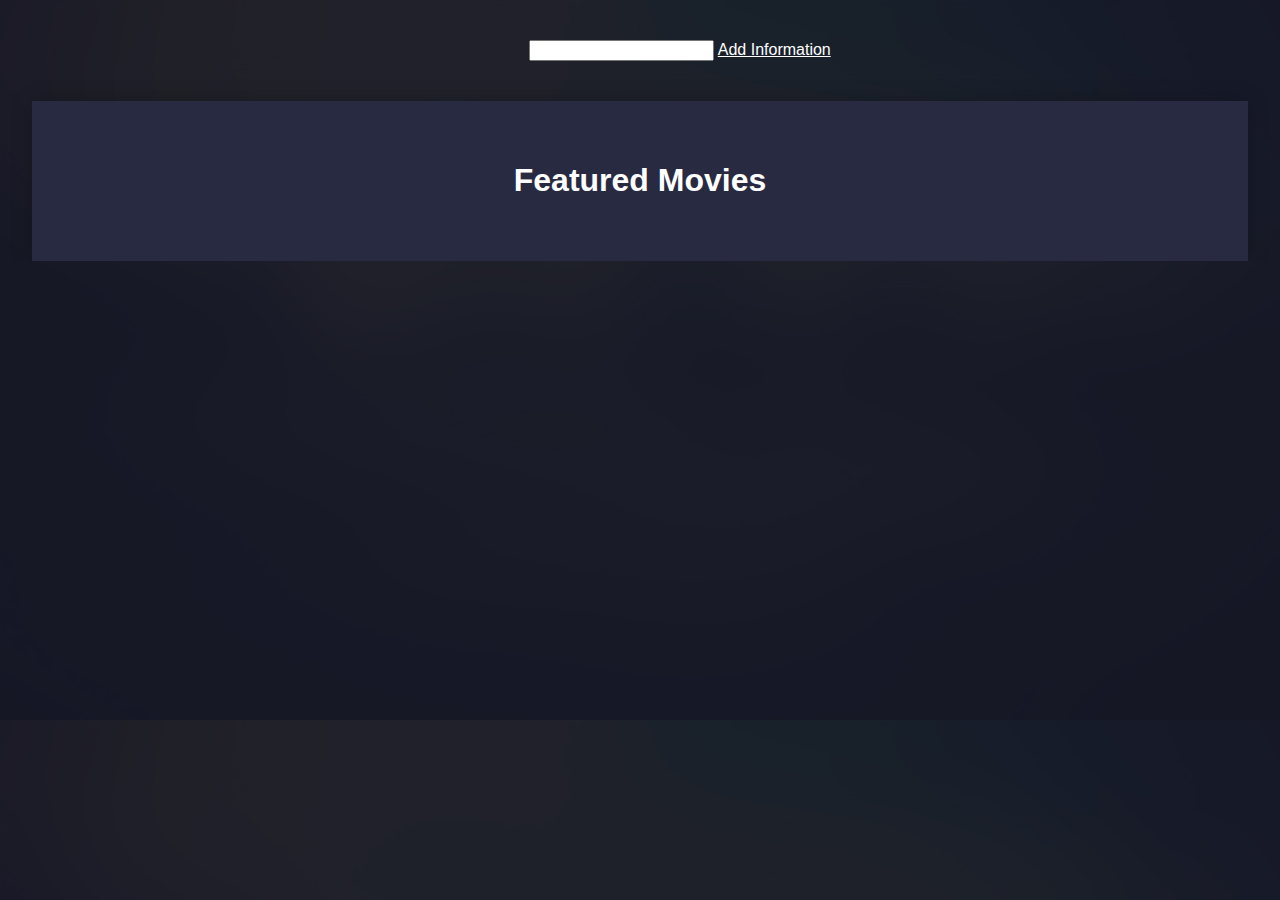
<file: Lab1B/index.html>
<!DOCTYPE html>
<!--[if lt IE 7]>      <html lang="en" ng-app="myApp" class="no-js lt-ie9 lt-ie8 lt-ie7"> <![endif]-->
<!--[if IE 7]>         <html lang="en" ng-app="myApp" class="no-js lt-ie9 lt-ie8"> <![endif]-->
<!--[if IE 8]>         <html lang="en" ng-app="myApp" class="no-js lt-ie9"> <![endif]-->
<!--[if gt IE 8]><!--> 
<html lang="en" ng-app="myApp" class="no-js"> <!--<![endif]-->
  <head>
    <meta charset="utf-8">
    <meta http-equiv="X-UA-Compatible" content="IE=edge">
    <title>Local IMDB</title>
    <meta name="description" content="">
    <meta name="viewport" content="width=device-width, initial-scale=1">
    <link rel="stylesheet" href="app.css">
  </head>
  <body>
    <navigation class="navigation"></navigation>

    <!--[if lt IE 7]>
        <p class="browsehappy">You are using an <strong>outdated</strong> browser. Please <a href="http://browsehappy.com/">upgrade your browser</a> to improve your experience.</p>
    <![endif]-->

    <div ng-view class="page__container"></div>

    <!-- In production use:
    <script src="//ajax.googleapis.com/ajax/libs/angularjs/x.x.x/angular.min.js"></script>
    -->
    <script src="scripts/angular.min.js"></script>
    <script src="scripts/angular-route.min.js"></script>
    <script src="scripts/jquery.js"></script>
    <script src="app.js"></script>
    <script src="home/home.js"></script>
    <script src="movie/movie.js"></script>
    <script src="navigation/navigation.js"></script>
  </body>
</html>
</file>
<file: Lab1B/app.css>
body, html {
	margin: 0;
	padding: 0;
	/* background: #151623; */
	background: #282a42;
	background: url('assets/navBack.jpg');
	background-size: cover;
	color: #fff;
	font-family: Avenir Next, Avenir, Myriad Pro, sans-serif;
	font-weight: 300;
	width: 100%;
	overflow-x: hidden;
}

a {
	color: inherit;
}

.navigation {
	width: 100vw;
	position: relative;
	display: flex;
	justify-content: center;
	align-items: center;
	padding: 40px;
	/* box-shadow: inset 1px -10px 20px 0px rgba(0, 0, 0, 0.21); */
}

.page__container {
	/* width: calc(100vw - 230px);
	margin-left: 230px; */
	position: relative;
	width: 95%;
	margin: auto;
	background: #282a42;
	box-shadow: 0px 0px 20px rgba(0, 0, 0, 0.21);
}

.home__container {
	padding: 40px 80px;
	text-align: center;
	position: relative;
	width: 100%;
	box-sizing: border-box;
}

.home__movies {
	width: 100%;
	display: flex;
	position: relative;
	flex-wrap: wrap;
	justify-content: center;
}

.home__movie {
	position: relative;
	width: 240px;
	max-width: 240px;
	flex: 1 1 auto;
}

.home__movie img {
	width: 80%;
}

.movie__container {
	background-size: cover !important;
	background-attachment: fixed !important;
}

.movie__contents {
	padding: 40px 80px;
	min-height: 80vh;
	background: rgba(40, 42, 66, 0.93);
}

.movie__details {
	margin-top: 200px;
	padding-left: 40px;
	border-left: 1px solid #ffb401;
}

.movie__title h1{
	margin: 0;
	padding: 0;
	font-size: 4em;
}

.movie__title h1 i{
	font-size: 0.2em;
	font-weight: 400;
	opacity: 0.7;
	font-style: normal;
}

.movie__genre p{
	margin: 0;
	padding: 0;
}

.movie__genre {
	position: relative;
}

.movie__genre::before {
	content: '+';
	height: 20px;
	width: 20px;
	background: #ffb401;
	position: absolute;
	text-align: center;
	left: -50px;
	color: #000;
	font-weight: 800;
}
</file>
